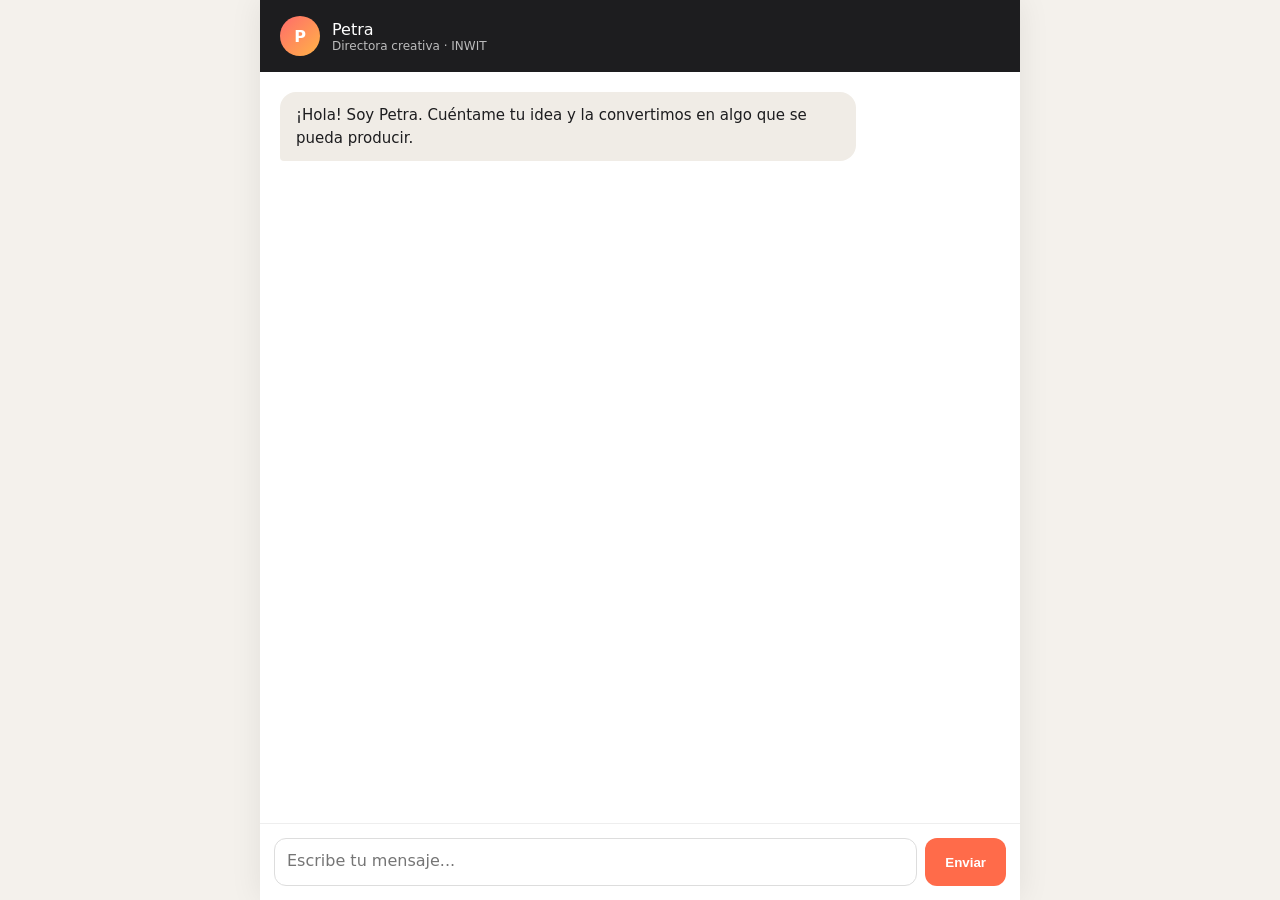
<file: inwitagents/ClaseIA/Secundarias/BasePetra.html>
<!DOCTYPE html>
<html lang="es">
<head>
<meta charset="UTF-8">
<meta name="viewport" content="width=device-width, initial-scale=1.0">
<title>Petra · Directora creativa INWIT</title>
<style>
  * { box-sizing: border-box; margin: 0; padding: 0; }
  body {
    font-family: system-ui, -apple-system, "Segoe UI", Roboto, sans-serif;
    background: #f4f1ec; height: 100vh; display: flex; justify-content: center;
  }
  .chat {
    width: 100%; max-width: 760px; height: 100vh; display: flex; flex-direction: column;
    background: #fff; box-shadow: 0 0 30px rgba(0,0,0,.08);
  }
  header {
    padding: 16px 20px; background: #1d1d1f; color: #fff; display: flex; align-items: center; gap: 12px;
  }
  .avatar {
    width: 40px; height: 40px; border-radius: 50%; background: linear-gradient(135deg,#ff6b6b,#ffb347);
    display: flex; align-items: center; justify-content: center; font-weight: 700;
  }
  header small { display: block; opacity: .7; font-size: 12px; }
  #mensajes { flex: 1; overflow-y: auto; padding: 20px; display: flex; flex-direction: column; gap: 12px; }
  .msg { max-width: 80%; padding: 12px 16px; border-radius: 16px; line-height: 1.5; font-size: 15px; word-wrap: break-word; }
  .msg.user { align-self: flex-end; background: #1d1d1f; color: #fff; border-bottom-right-radius: 4px; }
  .msg.bot  { align-self: flex-start; background: #f0ece6; color: #1d1d1f; border-bottom-left-radius: 4px; }
  .msg.bot h1, .msg.bot h2, .msg.bot h3 { font-size: 16px; margin: 8px 0 4px; }
  .msg.bot ul { margin: 4px 0 4px 20px; }
  .msg.bot code { background: #e2ddd5; padding: 1px 5px; border-radius: 4px; font-size: 13px; }
  .msg.error { align-self: center; background: #ffe5e5; color: #a00; font-size: 13px; }
  .escribiendo { align-self: flex-start; color: #888; font-size: 13px; font-style: italic; }
  form { display: flex; gap: 8px; padding: 14px; border-top: 1px solid #eee; }
  textarea {
    flex: 1; resize: none; border: 1px solid #ddd; border-radius: 12px; padding: 12px;
    font: inherit; height: 48px; max-height: 140px;
  }
  textarea:focus { outline: none; border-color: #ff8a5b; }
  button {
    border: none; background: #ff6b4a; color: #fff; padding: 0 20px; border-radius: 12px;
    font-weight: 600; cursor: pointer;
  }
  button:disabled { opacity: .5; cursor: not-allowed; }
</style>
</head>
<body>
<div class="chat">
  <header>
    <div class="avatar">P</div>
    <div>Petra<small>Directora creativa · INWIT</small></div>
  </header>

  <div id="mensajes">
    <div class="msg bot">¡Hola! Soy Petra. Cuéntame tu idea y la convertimos en algo que se pueda producir.</div>
  </div>

  <form id="formulario">
    <textarea id="entrada" placeholder="Escribe tu mensaje..." required></textarea>
    <button type="submit" id="enviar">Enviar</button>
  </form>
</div>

<script>
  const WEBHOOK_URL = "https://valeng.app.n8n.cloud/webhook/petra";

  // Un sessionId por navegador para que Petra recuerde la conversación
  let sessionId = localStorage.getItem("petra_session");
  if (!sessionId) {
    sessionId = (crypto.randomUUID ? crypto.randomUUID() : Date.now() + "-" + Math.random().toString(36).slice(2));
    localStorage.setItem("petra_session", sessionId);
  }

  const mensajes = document.getElementById("mensajes");
  const form = document.getElementById("formulario");
  const entrada = document.getElementById("entrada");
  const boton = document.getElementById("enviar");

  function escapar(t) {
    return t.replace(/&/g,"&amp;").replace(/</g,"&lt;").replace(/>/g,"&gt;");
  }

  // Markdown básico: títulos, negritas, cursivas, código y listas
  function markdown(texto) {
    let html = escapar(texto)
      .replace(/^### (.*)$/gm, "<h3>$1</h3>")
      .replace(/^## (.*)$/gm, "<h2>$1</h2>")
      .replace(/^# (.*)$/gm, "<h1>$1</h1>")
      .replace(/\*\*(.+?)\*\*/g, "<strong>$1</strong>")
      .replace(/(^|[^*])\*([^*\n]+)\*/g, "$1<em>$2</em>")
      .replace(/`([^`]+)`/g, "<code>$1</code>")
      .replace(/^\s*[-*] (.*)$/gm, "<li>$1</li>");
    html = html.replace(/(<li>.*<\/li>\n?)+/g, m => "<ul>" + m.replace(/\n/g,"") + "</ul>");
    return html.replace(/\n/g, "<br>");
  }

  function agregar(texto, tipo) {
    const div = document.createElement("div");
    div.className = "msg " + tipo;
    div.innerHTML = tipo === "bot" ? markdown(texto) : escapar(texto).replace(/\n/g,"<br>");
    mensajes.appendChild(div);
    mensajes.scrollTop = mensajes.scrollHeight;
    return div;
  }



function agregar(texto, tipo, imagen) {
    const div = document.createElement("div");
    div.className = "msg " + tipo;
    div.innerHTML = tipo === "bot" ? markdown(texto) :
escapar(texto).replace(/\n/g,"<br>");
    if (imagen) {
        const img = document.createElement("img");
        img.src = imagen;
        img.style.cssText = "display:block;max-width:100%;border-
radius:12px;margin-top:10px;";
        const link = document.createElement("a");
        link.href = imagen;
        link.download = "petra.png";
        link.textContent = "Descargar imagen";
        link.style.cssText = "display:inline-block;margin-top:6px;font-
size:13px;color:#ff6b4a;";
        div.appendChild(img);
        div.appendChild(link);
    }
    mensajes.appendChild(div);
    mensajes.scrollTop = mensajes.scrollHeight;
    return div;
}






  async function enviar(texto) {
    agregar(texto, "user");
    entrada.value = "";
    boton.disabled = true;

    const cargando = document.createElement("div");
    cargando.className = "escribiendo";
    cargando.textContent = "Petra está escribiendo...";
    mensajes.appendChild(cargando);
    mensajes.scrollTop = mensajes.scrollHeight;

    try {
      const res = await fetch(WEBHOOK_URL, {
        method: "POST",
        headers: { "Content-Type": "application/json" },
        body: JSON.stringify({ mensaje: texto, sessionId: sessionId })
      });
      if (!res.ok) throw new Error("Error " + res.status);
      const data = await res.json();
      cargando.remove();
      agregar(data.respuesta || "(Sin respuesta)", "bot");
    } catch (err) {
      cargando.remove();
      agregar("No pude conectar con Petra. " + err.message, "error");
    } finally {
      boton.disabled = false;
      entrada.focus();
    }
  }

  form.addEventListener("submit", e => {
    e.preventDefault();
    const texto = entrada.value.trim();
    if (texto) enviar(texto);
  });

  // Enter envía; Shift+Enter hace salto de línea
  entrada.addEventListener("keydown", e => {
    if (e.key === "Enter" && !e.shiftKey) {
      e.preventDefault();
      form.requestSubmit();
    }
  });
</script>
</body>
</html>
</file>
